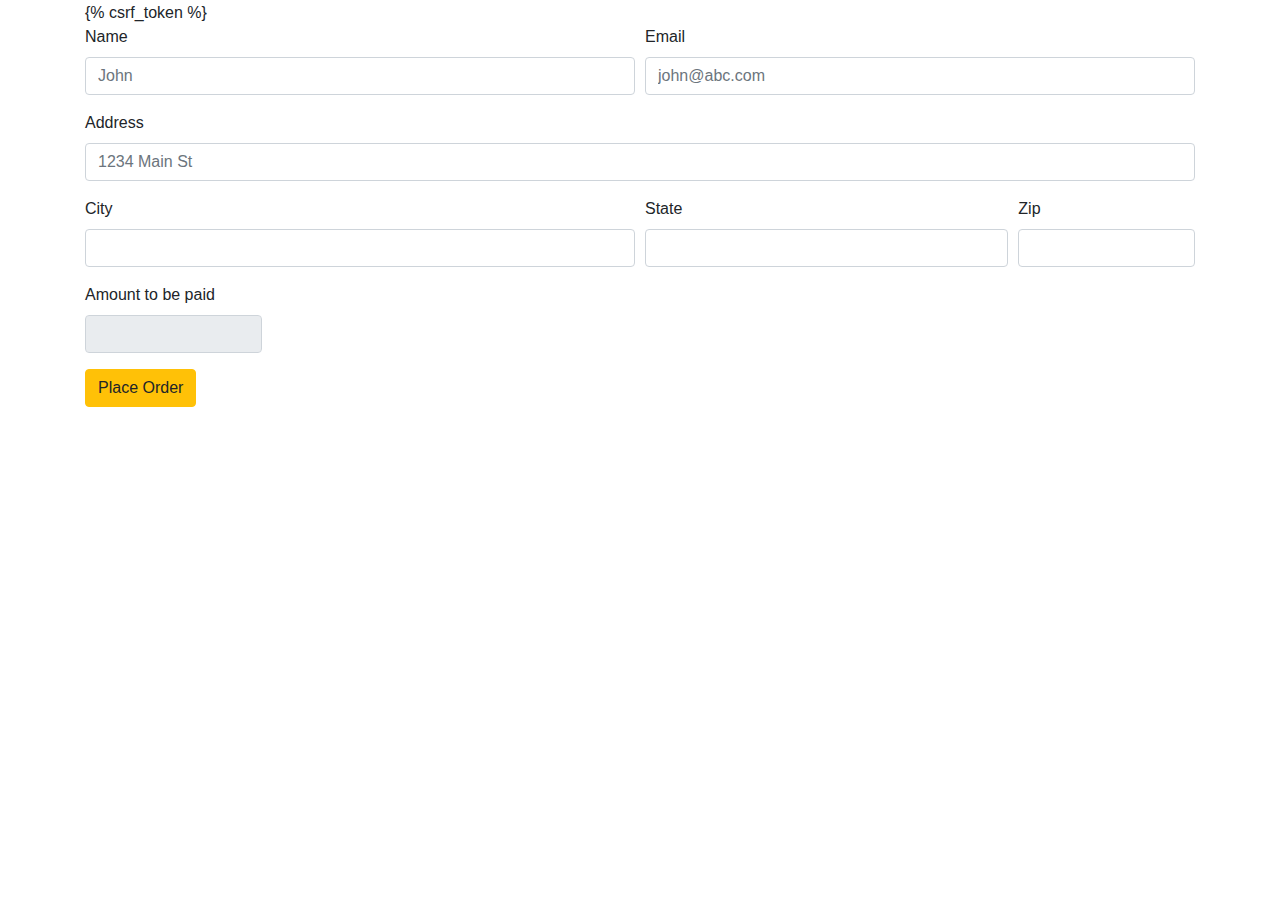
<file: shop/templates/shop/checkout.html>
<!DOCTYPE html>
<html lang="en">
<head>
    <meta charset="UTF-8">
    <meta name="viewport" content="width=device-width, initial-scale=1.0">
    <script src="https://code.jquery.com/jquery-3.7.1.js" integrity="sha256-eKhayi8LEQwp4NKxN+CfCh+3qOVUtJn3QNZ0TciWLP4=" crossorigin="anonymous"></script>

    <link rel="stylesheet" href="https://cdn.jsdelivr.net/npm/bootstrap@4.0.0/dist/css/bootstrap.min.css" integrity="sha384-Gn5384xqQ1aoWXA+058RXPxPg6fy4IWvTNh0E263XmFcJlSAwiGgFAW/dAiS6JXm" crossorigin="anonymous">
    <title>Document</title>
</head>
<body>
    <div class="container">
        <div class="row">
            <div class="col-md-12">
            
                <ul class="list-group" id = 'item_list'>
                    
                  </ul>
            </div>
        </div>

        <div class="row">
            <div class="col-md-12">
                <form method="POST">
                    {% csrf_token %}
                    <input type="hidden" id="items" name="items">
                    <div class="form-row">
                      <div class="form-group col-md-6">
                        <label for="inputEmail4">Name</label>
                        <input id="name" name="name" type="text" class="form-control" id="inputEmail4" placeholder="John">
                      </div>
                      <div class="form-group col-md-6">
                        <label for="inputPassword4">Email</label>
                        <input id="email" name="email" type="text" class="form-control" id="inputPassword4" placeholder="john@abc.com">
                      </div>
                    </div>
                    <div class="form-group">
                      <label for="inputAddress">Address</label>
                      <input id="address" name="address" type="text" class="form-control" id="inputAddress" placeholder="1234 Main St">
                    </div>
                    <div class="form-row">
                      <div class="form-group col-md-6">
                        <label for="inputCity">City</label>
                        <input id="city" name="city" type="text" class="form-control" id="inputCity">
                      </div>
                      <div class="form-group col-md-4">
                        <label for="inputState">State</label>
                        <input id="state" name="state" type="text" class="form-control" id="inputCity">
                      </div>
                      <div class="form-group col-md-2">
                        <label for="inputZip">Zip</label>
                        <input id="zipcode" name="zipcode" type="text" class="form-control" id="inputZip">
                      </div>
                      <div class="form-group col-md-2">
                        <label for="inputZip">Amount to be paid</label>
                        <input readonly type="text" class="form-control" id="total" name="total">
                      </div>
                    </div>
                    <button type="submit" class="btn btn-warning">Place Order</button>
                  </form>
            </div>
        </div>
    </div>
</body>
<script type="text/javascript">
    if (localStorage.getItem('cart')==null){
        var cart = {};
    }
    else{
        cart = JSON.parse(localStorage.getItem('cart'));
    }
    let total = 0;
    for(item in cart){
        let name = cart[item][1];
        let quantity = cart[item][0];
        let price = cart[item][2];
        total += cart[item][2];

        itemString = `<li class="list-group-item"><span>${quantity}</span>.nos    ${name}  <span class="badge badge-warning badge-pill">₹${price}</span></li>`
        $('#item_list').append(itemString);
    }
    totalPrice = `<li class="list-group-item d-flex justify-content-between align-items-center"><b>Total :</b>
      ₹${total}</li>`
    $('#total').val(total)
    $('#item_list').append(totalPrice);
    $('#items').val(JSON.stringify(cart));
</script>
</html>
</file>
